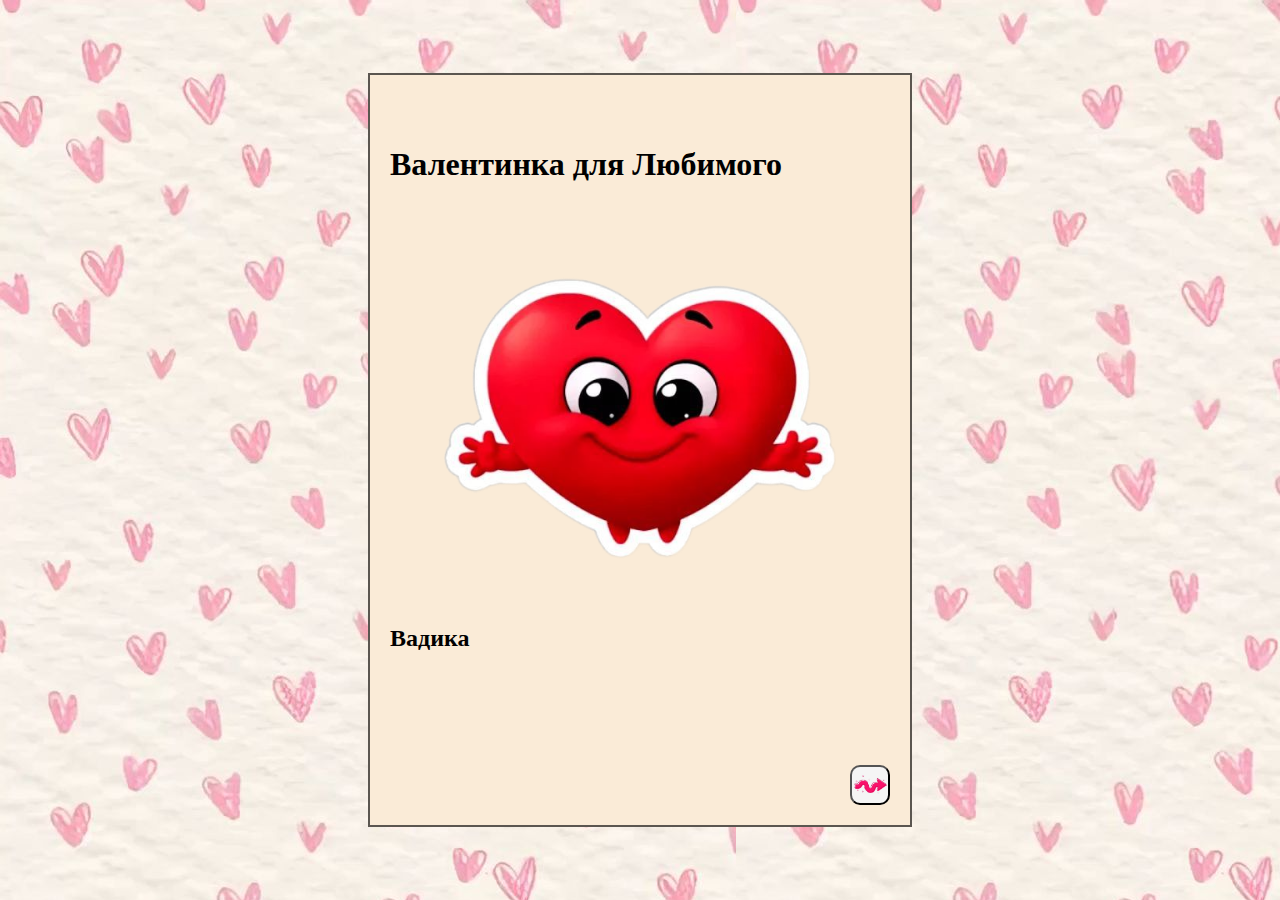
<file: index.html>
<!DOCTYPE html>
<html lang="ru">
<head>
    <meta charset="UTF-8" />
    <title>valentine</title>
    <link rel="stylesheet" href="./index.css"> 
    
</head>
<body>
    
    <div class="container">
        <h1>
            Валентинка для Любимого
        </h1>
        <img src="./images/valentine.png" class="container__image" alt="валентинка"> 
         <h2>
            Вадика
        </h2>
        <button class="container__button">
            <!-- <img src="./images/arrow2.jpg"> -->
        </button>
    </div>
</body>
</html>
</file>
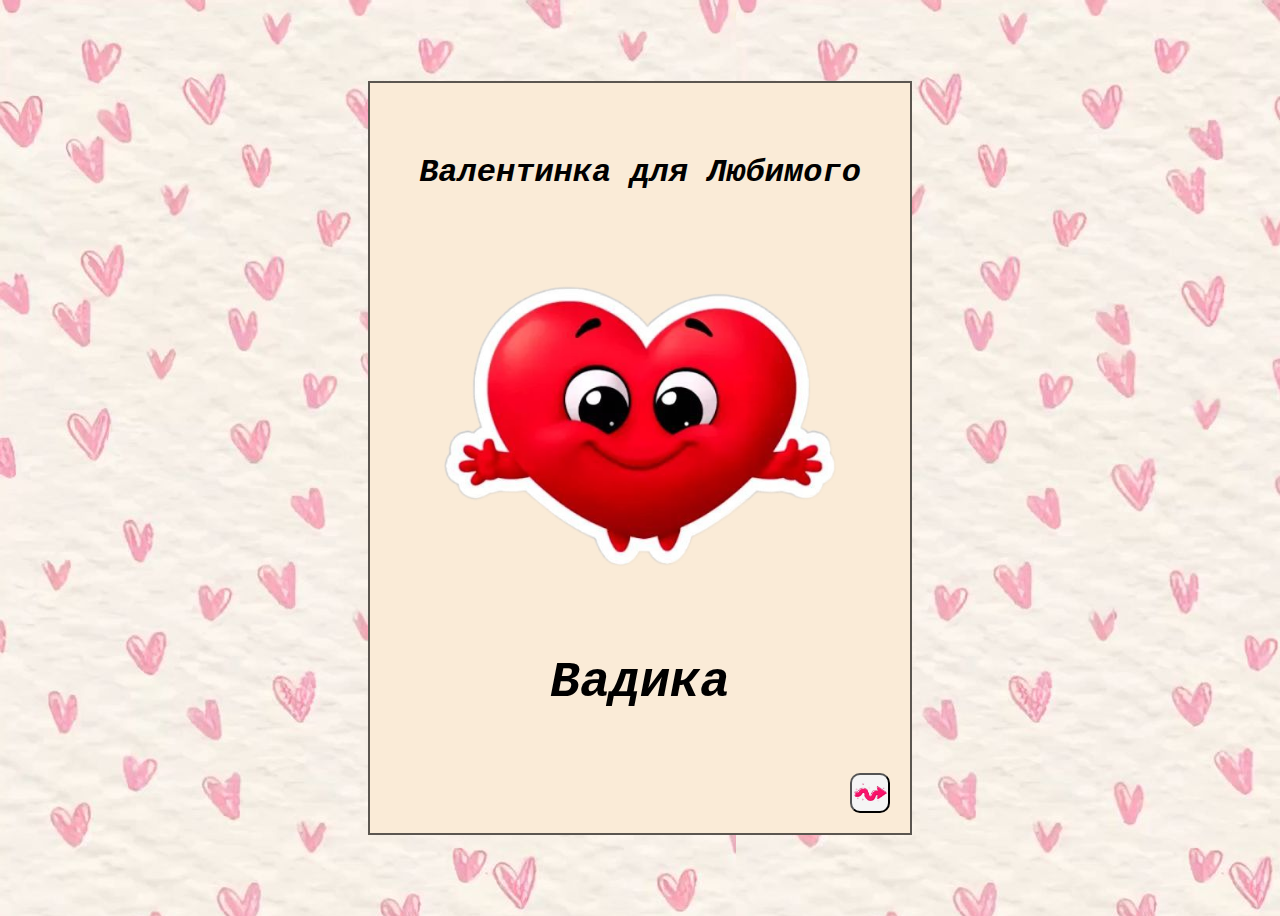
<file: vika.html>
<!DOCTYPE html>
<html lang="ru">
<head>
    <meta charset="UTF-8" />
    <title>valentine</title>
    <link rel="stylesheet" href="./vika.css"> 
    
</head>
<body>
    
    <div class="container">
        <h1>
            Валентинка для Любимого
        </h1>
        <img src="./images/valentine.png" class="container__image" alt="валентинка"> 
         <h2>
            Вадика
        </h2>
        <button class="container__button">
            <!-- <img src="./images/arrow2.jpg"> -->
        </button>
    </div>
</body>
</html>
</file>
<file: index.css>
@keyframes rotation {
    0% {
        transform:rotate(0deg);
    }
    100% {
        transform:rotate(360deg);
    }
}
body {
    background-image: url("./images/heard.jpg");
    height: 100vh;
    display: flex;
    justify-content: center;
    align-items: center;
    margin: 0;
}
.container {
    background-color:antiquewhite;
    width: 500px;
    height: 650px;
    border: 2px solid rgba(17, 17, 17, 0.685);
    padding: 50px 20px;
    position: relative;
}
.container__title {
    font-style: italic;
    font-family:'Courier New', Courier, monospace;
    text-align: center;
        
 }
.container__image {
    width: 400px;
    height: 400px; 
    display:block;
    margin: 0 auto;
    padding: 0px;
    animation: rotation 7s infinite linear;
  
}
.container__subtitle {
    font-style: italic;
    font-family:'Courier New', Courier;
    text-align: center;
    font-size: 50px;
}
.container__button {
    width: 40px;
    height: 40px;
    background-image: url("./images/arrow2.jpg");
    background-size: 50px;
    background-position: center;
    border-radius: 10px;
    position: absolute;
    right: 20px;
    bottom: 20px;
    cursor: pointer;
    transition: opacity .3s  ease;
}

/* .container__button:hover {
    opacity: .7;
} */
</file>
<file: vika.css>
@keyframes rotation {
    0% {
        transform:rotate(0deg);
    }
    100% {
        transform:rotate(360deg);
    }
}
body {
    background-image: url("./images/heard.jpg");
    height: 100vh;
    display: flex;
    justify-content: center;
    align-items: center;
}
.container {
    background-color:antiquewhite;
    width: 500px;
    height: 650px;
    border: 2px solid rgba(17, 17, 17, 0.685);
    padding: 50px 20px;
    position: relative;
}
h1 {
    font-style: italic;
    font-family:'Courier New', Courier, monospace;
    text-align: center;
        
 }
.container__image {
    width: 400px;
    height: 400px; 
    display:block;
    margin: 0 auto;
    padding: 0px;
    animation: rotation 7s infinite linear;
  
}
h2 {
    font-style: italic;
    font-family:'Courier New', Courier;
    text-align: center;
    font-size: 50px;
}
.container__button {
    width: 40px;
    height: 40px;
    background-image: url("./images/arrow2.jpg");
    background-size: 50px;
    background-position: center;
    border-radius: 10px;
    position: absolute;
    right: 20px;
    bottom: 20px;
   cursor: pointer;
}
</file>
